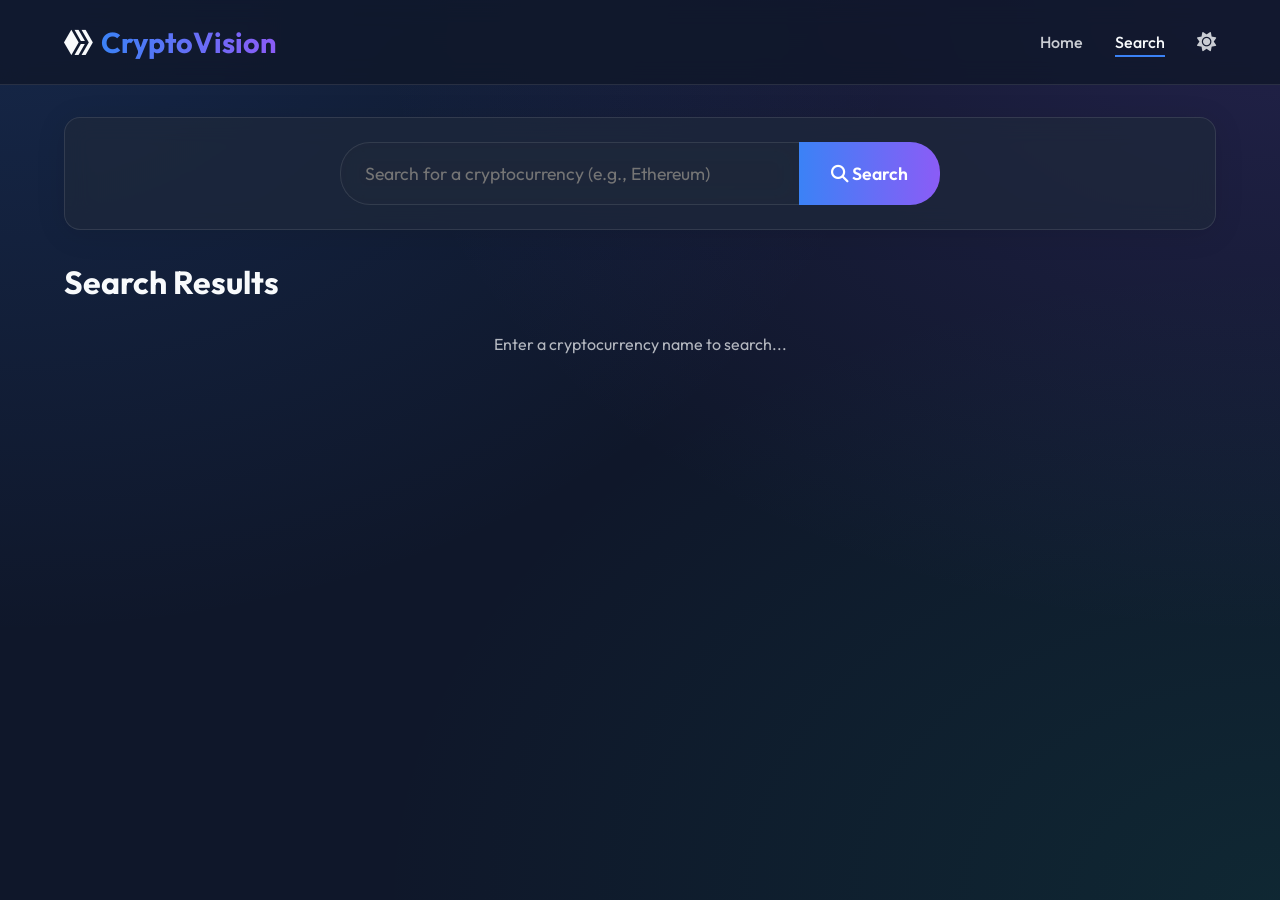
<file: search.html>
<!DOCTYPE html>
<html lang="en">
<head>
    <meta charset="UTF-8">
    <meta name="viewport" content="width=device-width, initial-scale=1.0">
    <title>Search | CryptoVision</title>
    <link rel="stylesheet" href="assets/css/style.css">
    <link rel="stylesheet" href="https://cdnjs.cloudflare.com/ajax/libs/font-awesome/6.4.0/css/all.min.css">
</head>
<body>
    <nav>
        <a href="index.html" class="logo">
            <i class="fa-brands fa-hive"></i> <span>CryptoVision</span>
        </a>
        <div class="nav-links">
            <a href="index.html">Home</a>
            <a href="search.html" class="active">Search</a>
            <button id="theme-toggle" class="theme-toggle"><i class="fas fa-moon"></i></button>
        </div>
    </nav>

    <div class="container">
        <section class="glass-card" style="margin-bottom: 2rem;">
            <form id="search-page-form" class="search-container">
                <input type="text" id="search-page-input" class="search-input" placeholder="Search for a cryptocurrency (e.g., Ethereum)" required>
                <button type="submit" class="search-btn">
                    <i class="fas fa-search"></i> Search
                </button>
            </form>
        </section>

        <section>
            <h2 id="search-title" class="section-title">Search Results</h2>
            <div id="search-results" class="grid-3">
                <!-- Search results injected here -->
            </div>
            <div id="loading" class="loader-container" style="display: none;">
                <div class="loader"></div>
            </div>
        </section>
    </div>

    <script src="assets/js/theme.js"></script>
    <script src="assets/js/api.js"></script>
    <script src="assets/js/search.js"></script>
</body>
</html>
</file>
<file: assets/css/style.css>
@import url('https://fonts.googleapis.com/css2?family=Outfit:wght@300;400;500;600;700&display=swap');

:root {
    --bg-color: #0f172a;
    --text-color: #f8fafc;
    --card-bg: rgba(30, 41, 59, 0.7);
    --card-border: rgba(255, 255, 255, 0.1);
    --primary: #3b82f6;
    --primary-hover: #2563eb;
    --secondary: #8b5cf6;
    --accent: #10b981;
    --danger: #ef4444;
    --nav-bg: rgba(15, 23, 42, 0.8);
    --glass-shadow: 0 4px 30px rgba(0, 0, 0, 0.1);
    --glass-blur: blur(12px);
}

[data-theme="light"] {
    --bg-color: #f1f5f9;
    --text-color: #0f172a;
    --card-bg: rgba(255, 255, 255, 0.7);
    --card-border: rgba(0, 0, 0, 0.1);
    --primary: #2563eb;
    --primary-hover: #1d4ed8;
    --secondary: #6d28d9;
    --nav-bg: rgba(255, 255, 255, 0.8);
    --glass-shadow: 0 4px 30px rgba(0, 0, 0, 0.05);
}

* {
    margin: 0;
    padding: 0;
    box-sizing: border-box;
    font-family: 'Outfit', sans-serif;
    transition: background-color 0.3s, color 0.3s;
}

body {
    background-color: var(--bg-color);
    color: var(--text-color);
    min-height: 100vh;
    overflow-x: hidden;
    background-image: 
        radial-gradient(at 0% 0%, rgba(59, 130, 246, 0.15) 0px, transparent 50%),
        radial-gradient(at 100% 0%, rgba(139, 92, 246, 0.15) 0px, transparent 50%),
        radial-gradient(at 100% 100%, rgba(16, 185, 129, 0.1) 0px, transparent 50%);
    background-attachment: fixed;
}

/* Navbar */
nav {
    display: flex;
    justify-content: space-between;
    align-items: center;
    padding: 1.5rem 5%;
    background: var(--nav-bg);
    backdrop-filter: var(--glass-blur);
    -webkit-backdrop-filter: var(--glass-blur);
    border-bottom: 1px solid var(--card-border);
    position: sticky;
    top: 0;
    z-index: 100;
}

.logo {
    font-size: 1.8rem;
    font-weight: 700;
    color: var(--text-color);
    text-decoration: none;
    display: flex;
    align-items: center;
    gap: 0.5rem;
}

.logo span {
    background: linear-gradient(to right, var(--primary), var(--secondary));
    -webkit-background-clip: text;
    -webkit-text-fill-color: transparent;
}

.nav-links {
    display: flex;
    gap: 2rem;
    align-items: center;
}

.nav-links a {
    color: var(--text-color);
    text-decoration: none;
    font-weight: 500;
    position: relative;
    opacity: 0.8;
}

.nav-links a:hover, .nav-links a.active {
    opacity: 1;
}

.nav-links a::after {
    content: '';
    position: absolute;
    bottom: -5px;
    left: 0;
    width: 0%;
    height: 2px;
    background: var(--primary);
    transition: width 0.3s ease;
}

.nav-links a:hover::after, .nav-links a.active::after {
    width: 100%;
}

.theme-toggle {
    background: none;
    border: none;
    color: var(--text-color);
    font-size: 1.2rem;
    cursor: pointer;
    opacity: 0.8;
}

.theme-toggle:hover {
    opacity: 1;
}

/* Containers */
.container {
    padding: 2rem 5%;
    max-width: 1400px;
    margin: 0 auto;
}

/* Glass Card Utility */
.glass-card {
    background: var(--card-bg);
    backdrop-filter: var(--glass-blur);
    -webkit-backdrop-filter: var(--glass-blur);
    border: 1px solid var(--card-border);
    border-radius: 16px;
    box-shadow: var(--glass-shadow);
    padding: 1.5rem;
}

/* Hero Section */
.hero {
    text-align: center;
    padding: 5rem 0;
    animation: fadeIn 1s ease-out;
}

.hero h1 {
    font-size: 4rem;
    margin-bottom: 1rem;
    background: linear-gradient(135deg, #fff 0%, #a5b4fc 100%);
    -webkit-background-clip: text;
    -webkit-text-fill-color: transparent;
}

[data-theme="light"] .hero h1 {
    background: linear-gradient(135deg, #0f172a 0%, #4f46e5 100%);
    -webkit-background-clip: text;
    -webkit-text-fill-color: transparent;
}

.hero p {
    font-size: 1.2rem;
    opacity: 0.8;
    margin-bottom: 2.5rem;
    max-width: 600px;
    margin-inline: auto;
}

/* Search Bar */
.search-container {
    display: flex;
    max-width: 600px;
    margin: 0 auto;
    position: relative;
    z-index: 10;
}

.search-input {
    flex: 1;
    padding: 1.2rem 1.5rem;
    border: 1px solid var(--card-border);
    border-right: none;
    border-radius: 30px 0 0 30px;
    background: var(--card-bg);
    color: var(--text-color);
    font-size: 1.1rem;
    backdrop-filter: var(--glass-blur);
    outline: none;
}

.search-input:focus {
    border-color: var(--primary);
    box-shadow: 0 0 15px rgba(59, 130, 246, 0.3);
}

.search-btn {
    padding: 1.2rem 2rem;
    border: none;
    border-radius: 0 30px 30px 0;
    background: linear-gradient(to right, var(--primary), var(--secondary));
    color: white;
    font-size: 1.1rem;
    font-weight: 600;
    cursor: pointer;
    transition: transform 0.2s, box-shadow 0.2s;
}

.search-btn:hover {
    box-shadow: 0 0 20px rgba(59, 130, 246, 0.5);
}

/* Trending Ticker */
.ticker-wrap {
    width: 100%;
    overflow: hidden;
    background: var(--card-bg);
    border-top: 1px solid var(--card-border);
    border-bottom: 1px solid var(--card-border);
    padding: 10px 0;
    backdrop-filter: var(--glass-blur);
    margin-bottom: 2rem;
}

.ticker {
    display: flex;
    width: max-content;
    animation: ticker 30s linear infinite;
}

.ticker:hover {
    animation-play-state: paused;
}

.ticker-item {
    display: flex;
    align-items: center;
    gap: 0.5rem;
    padding: 0 2rem;
    font-weight: 500;
    color: var(--text-color);
    text-decoration: none;
    transition: color 0.2s;
}

.ticker-item:hover {
    color: var(--primary);
}

.ticker-item img {
    width: 24px;
    height: 24px;
    border-radius: 50%;
}

.price-up { color: var(--accent); }
.price-down { color: var(--danger); }

/* Animations */
@keyframes ticker {
    0% { transform: translateX(0); }
    100% { transform: translateX(-50%); }
}

@keyframes fadeIn {
    from { opacity: 0; transform: translateY(20px); }
    to { opacity: 1; transform: translateY(0); }
}

/* Grid Layouts */
.grid-3 {
    display: grid;
    grid-template-columns: repeat(auto-fill, minmax(300px, 1fr));
    gap: 2rem;
    margin-top: 2rem;
}

/* Crypto Card */
.crypto-card {
    display: flex;
    flex-direction: column;
    gap: 1rem;
    transition: transform 0.3s ease, box-shadow 0.3s ease;
    text-decoration: none;
    color: var(--text-color);
    position: relative;
    overflow: hidden;
}

.crypto-card:hover {
    transform: translateY(-5px);
    box-shadow: 0 10px 40px rgba(0, 0, 0, 0.2);
    border-color: rgba(59, 130, 246, 0.5);
}

.crypto-card::before {
    content: '';
    position: absolute;
    top: 0;
    left: -100%;
    width: 100%;
    height: 100%;
    background: linear-gradient(90deg, transparent, rgba(255,255,255,0.05), transparent);
    transition: left 0.5s ease;
}

.crypto-card:hover::before {
    left: 100%;
}

.card-header {
    display: flex;
    align-items: center;
    justify-content: space-between;
}

.coin-info-short {
    display: flex;
    align-items: center;
    gap: 1rem;
}

.coin-icon {
    width: 40px;
    height: 40px;
    border-radius: 50%;
}

.coin-name {
    font-size: 1.2rem;
    font-weight: 600;
}

.coin-symbol {
    font-size: 0.9rem;
    opacity: 0.6;
    text-transform: uppercase;
}

.card-price {
    font-size: 1.5rem;
    font-weight: 700;
    margin: 0.5rem 0;
}

.card-change {
    display: flex;
    align-items: center;
    gap: 0.3rem;
    font-weight: 500;
}

.btn-more {
    display: inline-block;
    padding: 0.8rem 1.5rem;
    background: rgba(59, 130, 246, 0.1);
    color: var(--primary);
    border: 1px solid rgba(59, 130, 246, 0.3);
    border-radius: 8px;
    text-align: center;
    font-weight: 600;
    margin-top: auto;
    transition: all 0.2s;
    text-decoration: none;
}

.btn-more:hover {
    background: var(--primary);
    color: white;
}

.fav-btn {
    background: none;
    border: none;
    color: var(--text-color);
    opacity: 0.3;
    font-size: 1.2rem;
    cursor: pointer;
    transition: all 0.2s;
}

.fav-btn.active {
    color: #f59e0b;
    opacity: 1;
}

.fav-btn:hover {
    transform: scale(1.2);
    opacity: 1;
}

/* Detail Page */
.detail-header {
    display: flex;
    align-items: center;
    gap: 2rem;
    margin-bottom: 2rem;
}

.detail-icon {
    width: 80px;
    height: 80px;
}

.detail-title h1 {
    font-size: 2.5rem;
    display: flex;
    align-items: center;
    gap: 1rem;
}

.detail-badge {
    font-size: 0.9rem;
    padding: 0.3rem 0.8rem;
    background: var(--primary);
    color: white;
    border-radius: 20px;
    font-weight: 500;
}

.price-grid {
    display: grid;
    grid-template-columns: repeat(auto-fit, minmax(200px, 1fr));
    gap: 1.5rem;
    margin-bottom: 2rem;
}

.price-box {
    text-align: center;
}

.price-box h3 {
    font-size: 0.9rem;
    opacity: 0.7;
    margin-bottom: 0.5rem;
    text-transform: uppercase;
}

.price-box p {
    font-size: 1.5rem;
    font-weight: 700;
}

.chart-container {
    height: 400px;
    width: 100%;
    margin-bottom: 2rem;
    position: relative;
}

.chart-controls {
    display: flex;
    gap: 1rem;
    margin-bottom: 1rem;
    justify-content: flex-end;
}

.chart-btn {
    background: transparent;
    border: 1px solid var(--card-border);
    color: var(--text-color);
    padding: 0.5rem 1rem;
    border-radius: 6px;
    cursor: pointer;
    transition: all 0.2s;
}

.chart-btn.active, .chart-btn:hover {
    background: var(--primary);
    border-color: var(--primary);
    color: white;
}

.info-grid {
    display: grid;
    grid-template-columns: 2fr 1fr;
    gap: 2rem;
}

.market-stats {
    display: grid;
    grid-template-columns: 1fr 1fr;
    gap: 1.5rem;
}

.stat-item {
    display: flex;
    justify-content: space-between;
    padding-bottom: 0.8rem;
    border-bottom: 1px solid var(--card-border);
}

.stat-label {
    opacity: 0.7;
}

.stat-value {
    font-weight: 600;
}

.description {
    line-height: 1.6;
    opacity: 0.9;
}

.description a {
    color: var(--primary);
    text-decoration: none;
}

/* Converter */
.converter {
    display: flex;
    align-items: center;
    gap: 1rem;
    margin-top: 1rem;
}

.converter input {
    width: 100%;
    padding: 0.8rem;
    border-radius: 8px;
    border: 1px solid var(--card-border);
    background: rgba(0,0,0,0.2);
    color: var(--text-color);
    font-size: 1.1rem;
}

/* News Section */
.news-grid {
    display: grid;
    grid-template-columns: repeat(auto-fit, minmax(300px, 1fr));
    gap: 1.5rem;
    margin-top: 2rem;
}

.news-card {
    display: flex;
    flex-direction: column;
    gap: 1rem;
    text-decoration: none;
    color: var(--text-color);
}

.news-img {
    width: 100%;
    height: 180px;
    object-fit: cover;
    border-radius: 8px;
}

.news-title {
    font-size: 1.1rem;
    font-weight: 600;
    line-height: 1.4;
}

.news-source {
    font-size: 0.8rem;
    opacity: 0.6;
    margin-top: auto;
}

/* Utilities */
.section-title {
    font-size: 2rem;
    margin-bottom: 1.5rem;
    display: flex;
    align-items: center;
    gap: 0.8rem;
}

.text-center { text-align: center; }
.mt-4 { margin-top: 2rem; }
.mb-4 { margin-bottom: 2rem; }

/* Loader */
.loader-container {
    display: flex;
    justify-content: center;
    align-items: center;
    min-height: 200px;
}

.loader {
    width: 50px;
    height: 50px;
    border: 3px solid rgba(59, 130, 246, 0.3);
    border-radius: 50%;
    border-top-color: var(--primary);
    animation: spin 1s ease-in-out infinite;
}

@keyframes spin {
    to { transform: rotate(360deg); }
}

@media (max-width: 768px) {
    .info-grid {
        grid-template-columns: 1fr;
    }
    .hero h1 {
        font-size: 2.5rem;
    }
    .search-input {
        padding: 1rem;
    }
    .search-btn {
        padding: 1rem 1.5rem;
    }
}

/* Crypto Table Styles */
.table-responsive {
    overflow-x: auto;
    width: 100%;
}

.crypto-table {
    width: 100%;
    border-collapse: collapse;
    text-align: right;
    white-space: nowrap;
}

.crypto-table th {
    padding: 1rem 1.5rem;
    font-size: 0.9rem;
    opacity: 0.7;
    font-weight: 600;
    border-bottom: 1px solid var(--card-border);
    background: rgba(0,0,0,0.1);
}

.crypto-table td {
    padding: 1.2rem 1.5rem;
    border-bottom: 1px solid var(--card-border);
    vertical-align: middle;
}

.crypto-table tr:last-child td {
    border-bottom: none;
}

.crypto-table tbody tr {
    transition: background-color 0.2s;
    cursor: pointer;
}

.crypto-table tbody tr:hover {
    background-color: rgba(255, 255, 255, 0.05);
}

[data-theme="light"] .crypto-table tbody tr:hover {
    background-color: rgba(0, 0, 0, 0.03);
}

.crypto-table th:nth-child(1), .crypto-table td:nth-child(1),
.crypto-table th:nth-child(2), .crypto-table td:nth-child(2),
.crypto-table th:nth-child(3), .crypto-table td:nth-child(3) {
    text-align: left;
}

.table-coin-info {
    display: flex;
    align-items: center;
    gap: 0.8rem;
}

.table-coin-info img {
    width: 32px;
    height: 32px;
    border-radius: 50%;
}

.table-coin-name {
    font-weight: 600;
    font-size: 1.05rem;
    color: var(--text-color);
    text-decoration: none;
}

.table-coin-symbol {
    font-size: 0.85rem;
    opacity: 0.6;
    text-transform: uppercase;
    margin-left: 0.5rem;
}

.sparkline-container {
    width: 150px;
    height: 40px;
    display: inline-block;
}

.table-header-action {
    display: flex;
    justify-content: space-between;
    align-items: center;
    margin-bottom: 1rem;
}
</file>
